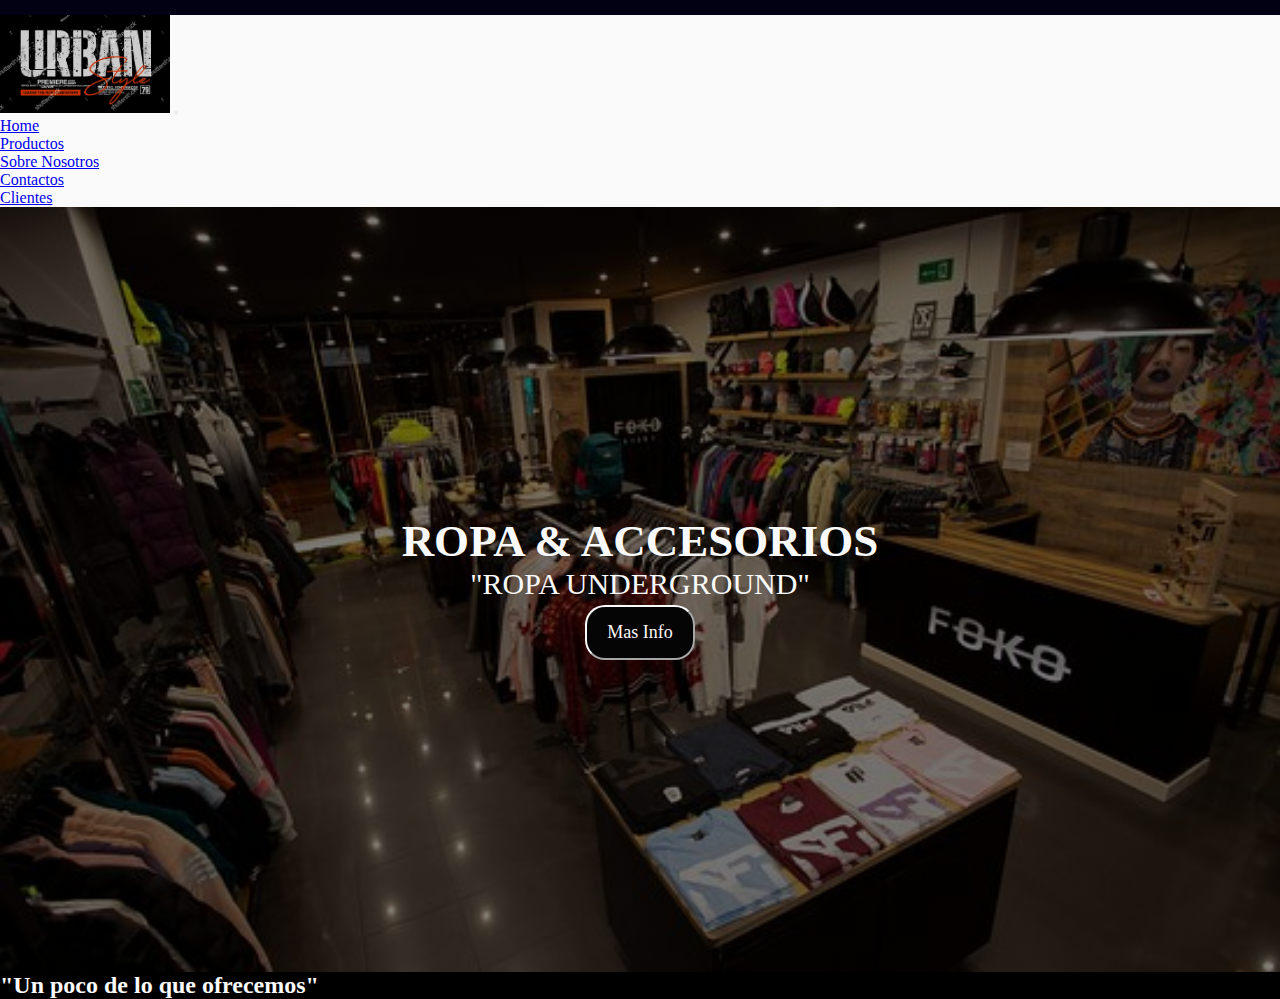
<file: index.html>
<!DOCTYPE html>
<html lang="es">

<head>
    <meta charset="UTF-8">
    <meta name="viewport" content="width=
    , initial-scale=1.0">
    <title>Home</title>
    <!-- BS CSS -->
    <link href="https://cdn.jsdelivr.net/npm/bootstrap@5.3.2/dist/css/bootstrap.min.css" rel="stylesheet"
        integrity="sha384-T3c6CoIi6uLrA9TneNEoa7RxnatzjcDSCmG1MXxSR1GAsXEV/Dwwykc2MPK8M2HN" crossorigin="anonymous">
    <!-- CSSS PROPIO -->
    <link rel="stylesheet" href="CSS/estilo.css">
</head>

<body>
    <!-- NavBar BS -->
    <header>
        <nav class="navbar navbar-expand-lg miNavbar">
            <div class="container-fluid">
                <a> <img class="miLogo" src="img/logourban.jpg" alt=""> </a>
                <button class="navbar-toggler" type="button" data-bs-toggle="collapse" data-bs-target="#navbarText"
                    aria-controls="navbarText" aria-expanded="false" aria-label="Toggle navigation">
                    <span class="navbar-toggler-icon"></span>
                </button>
                <div class="collapse navbar-collapse" id="navbarText">
                    <ul class="navbar-nav mx-auto misUls">
                        <li class="nav-item">
                            <a class="nav-link active" aria-current="page" href="#">Home</a>
                        </li>
                        <li class="nav-item">
                            <a class="nav-link" href="html/productos.html"> Productos </a>
                        </li>
                        <li class="nav-item">
                            <a class="nav-link" href="html/sobrenosotros.html"> Sobre Nosotros </a>
                        </li>
                        <li class="nav-item">
                            <a class="nav-link" href="html/contacto.html"> Contactos </a>
                        </li>
                        <li class="nav-item">
                            <a class="nav-link" href="html/clientes.html"> Clientes </a>
                        </li>
                    </ul>
                </div>
            </div>
        </nav>
    </header>

    <!-- Banner -->

    <section class="banNer">
        <div class="bannerContenido">
            <h2>Ropa & Accesorios </span></h2>
            <p> "Ropa Underground" </p>
            <button class="bTn"> Mas Info </button>
        </div>
    </section>

    <div class="misProductos">
        <h2> "Un poco de lo que ofrecemos" </h2>
    </div>



</body>

<!-- JS BS -->
<script src="https://cdn.jsdelivr.net/npm/bootstrap@5.3.2/dist/js/bootstrap.bundle.min.js"
    integrity="sha384-C6RzsynM9kWDrMNeT87bh95OGNyZPhcTNXj1NW7RuBCsyN/o0jlpcV8Qyq46cDfL"
    crossorigin="anonymous"></script>

</html>
</file>
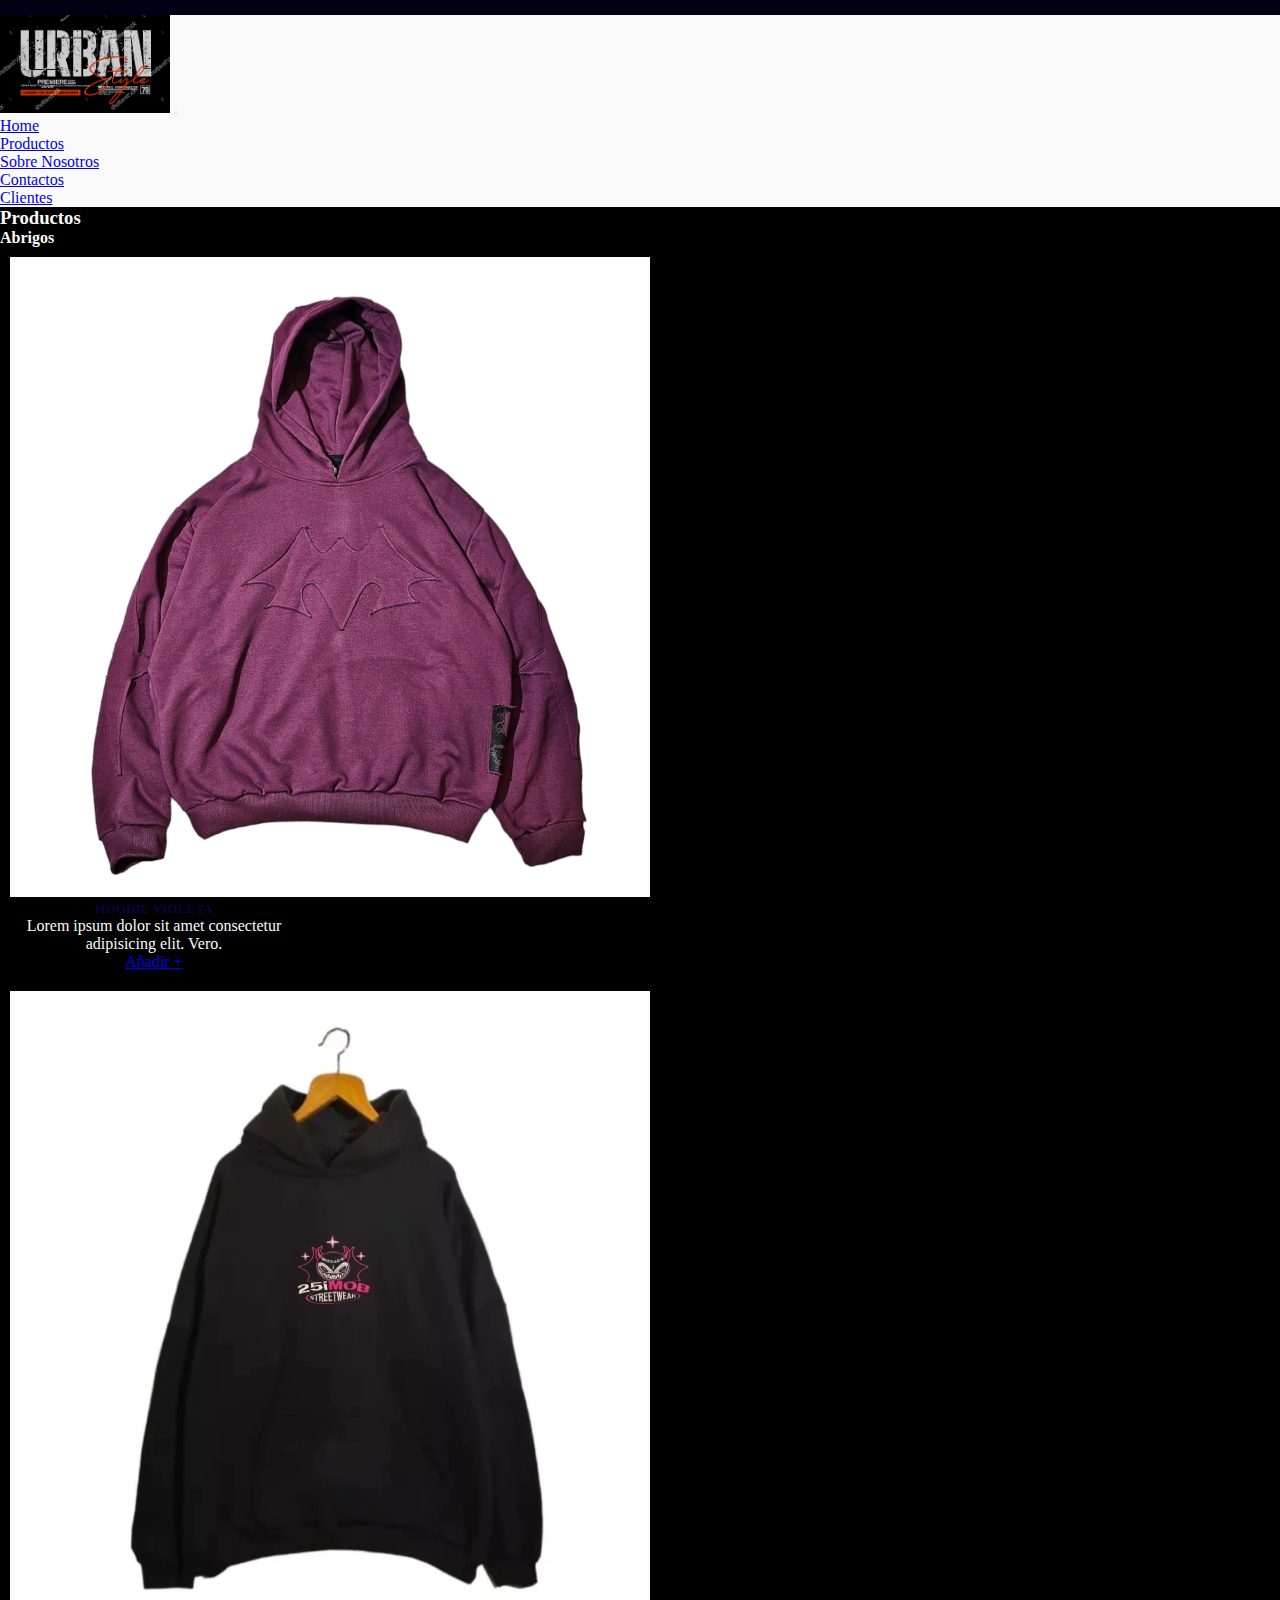
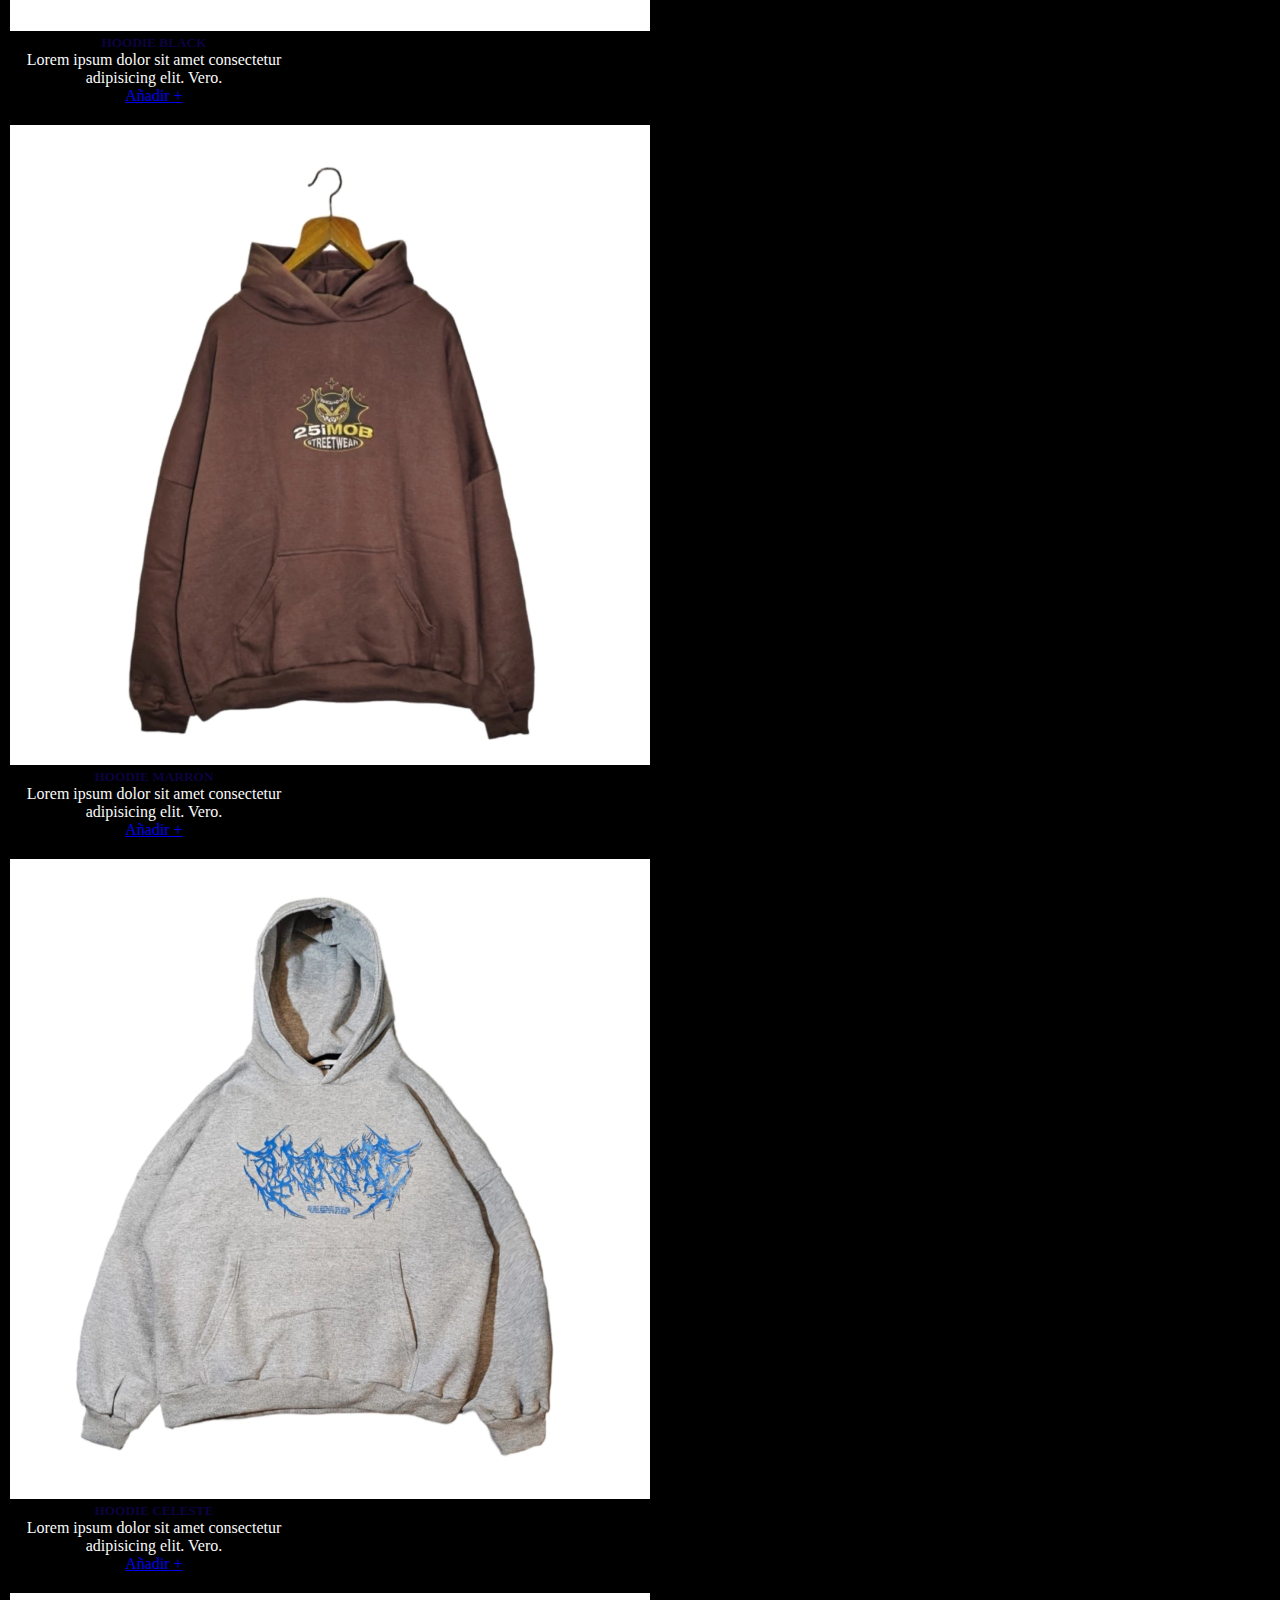
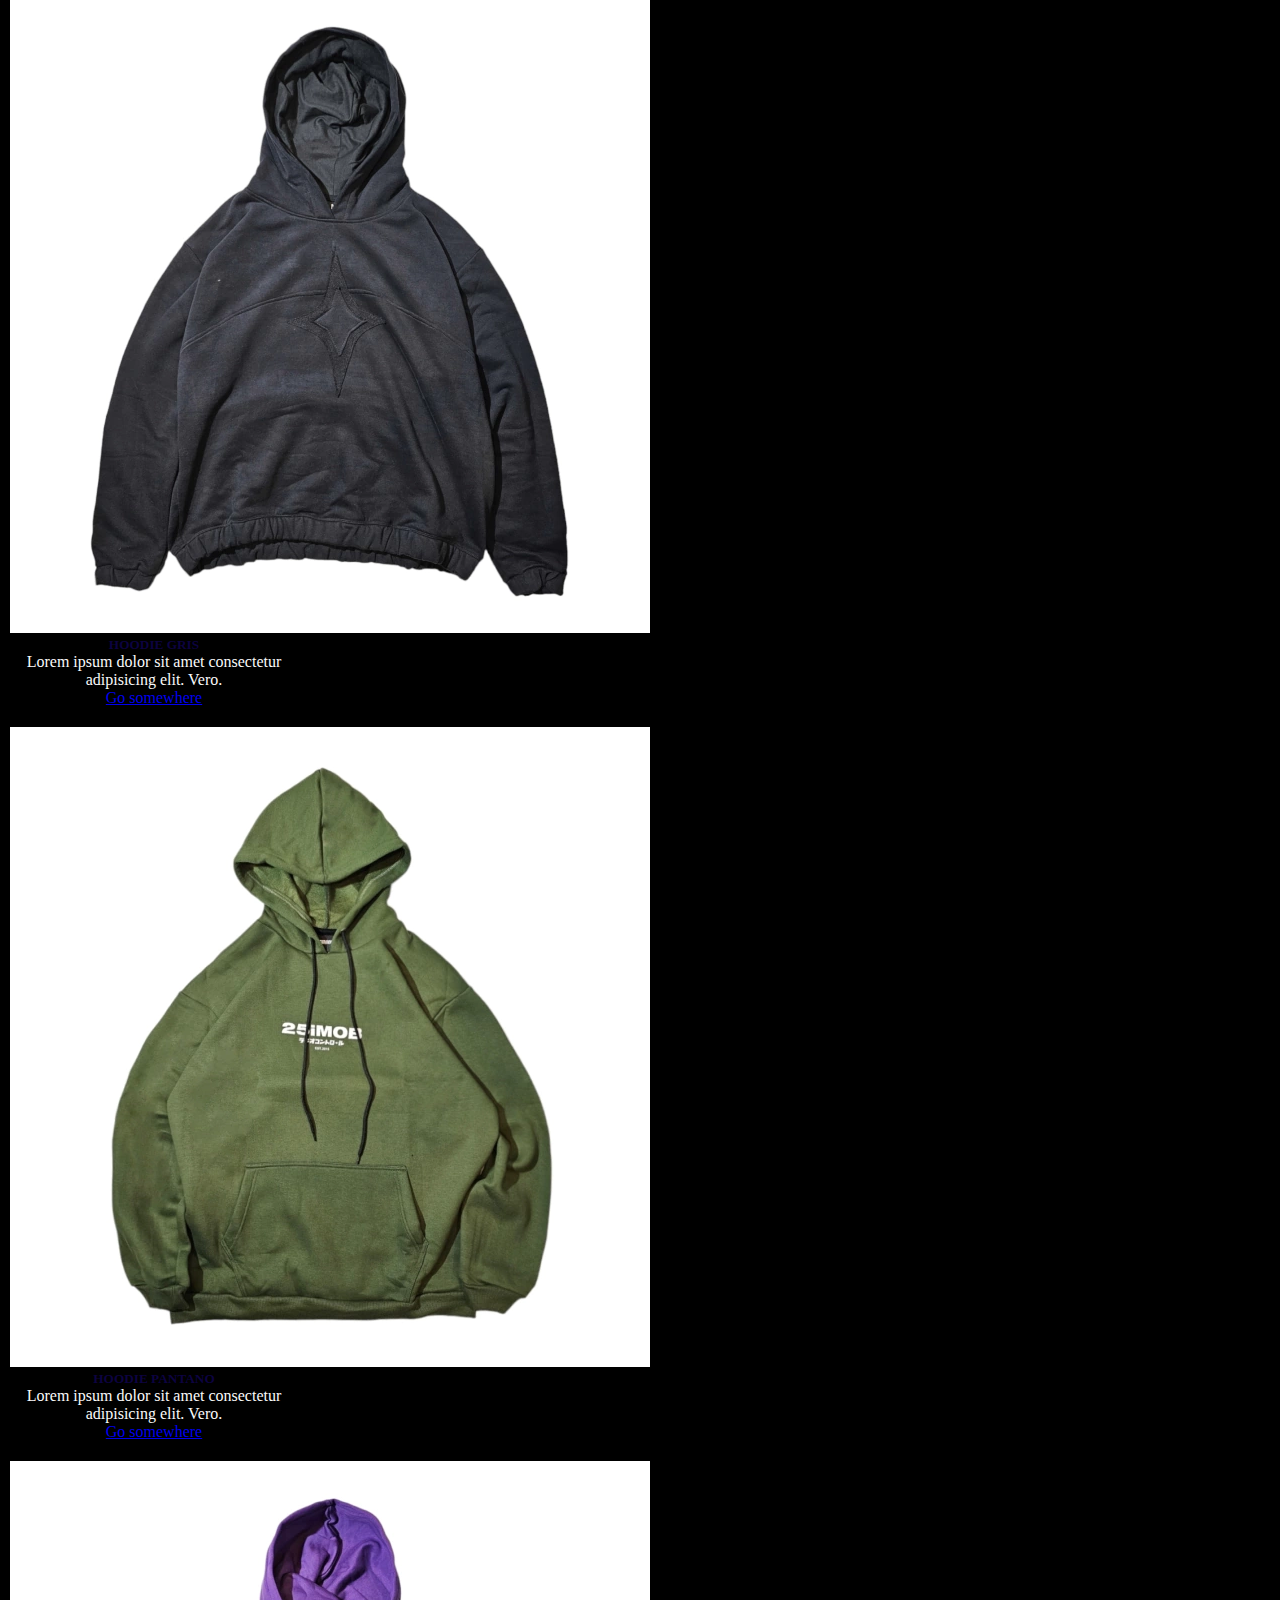
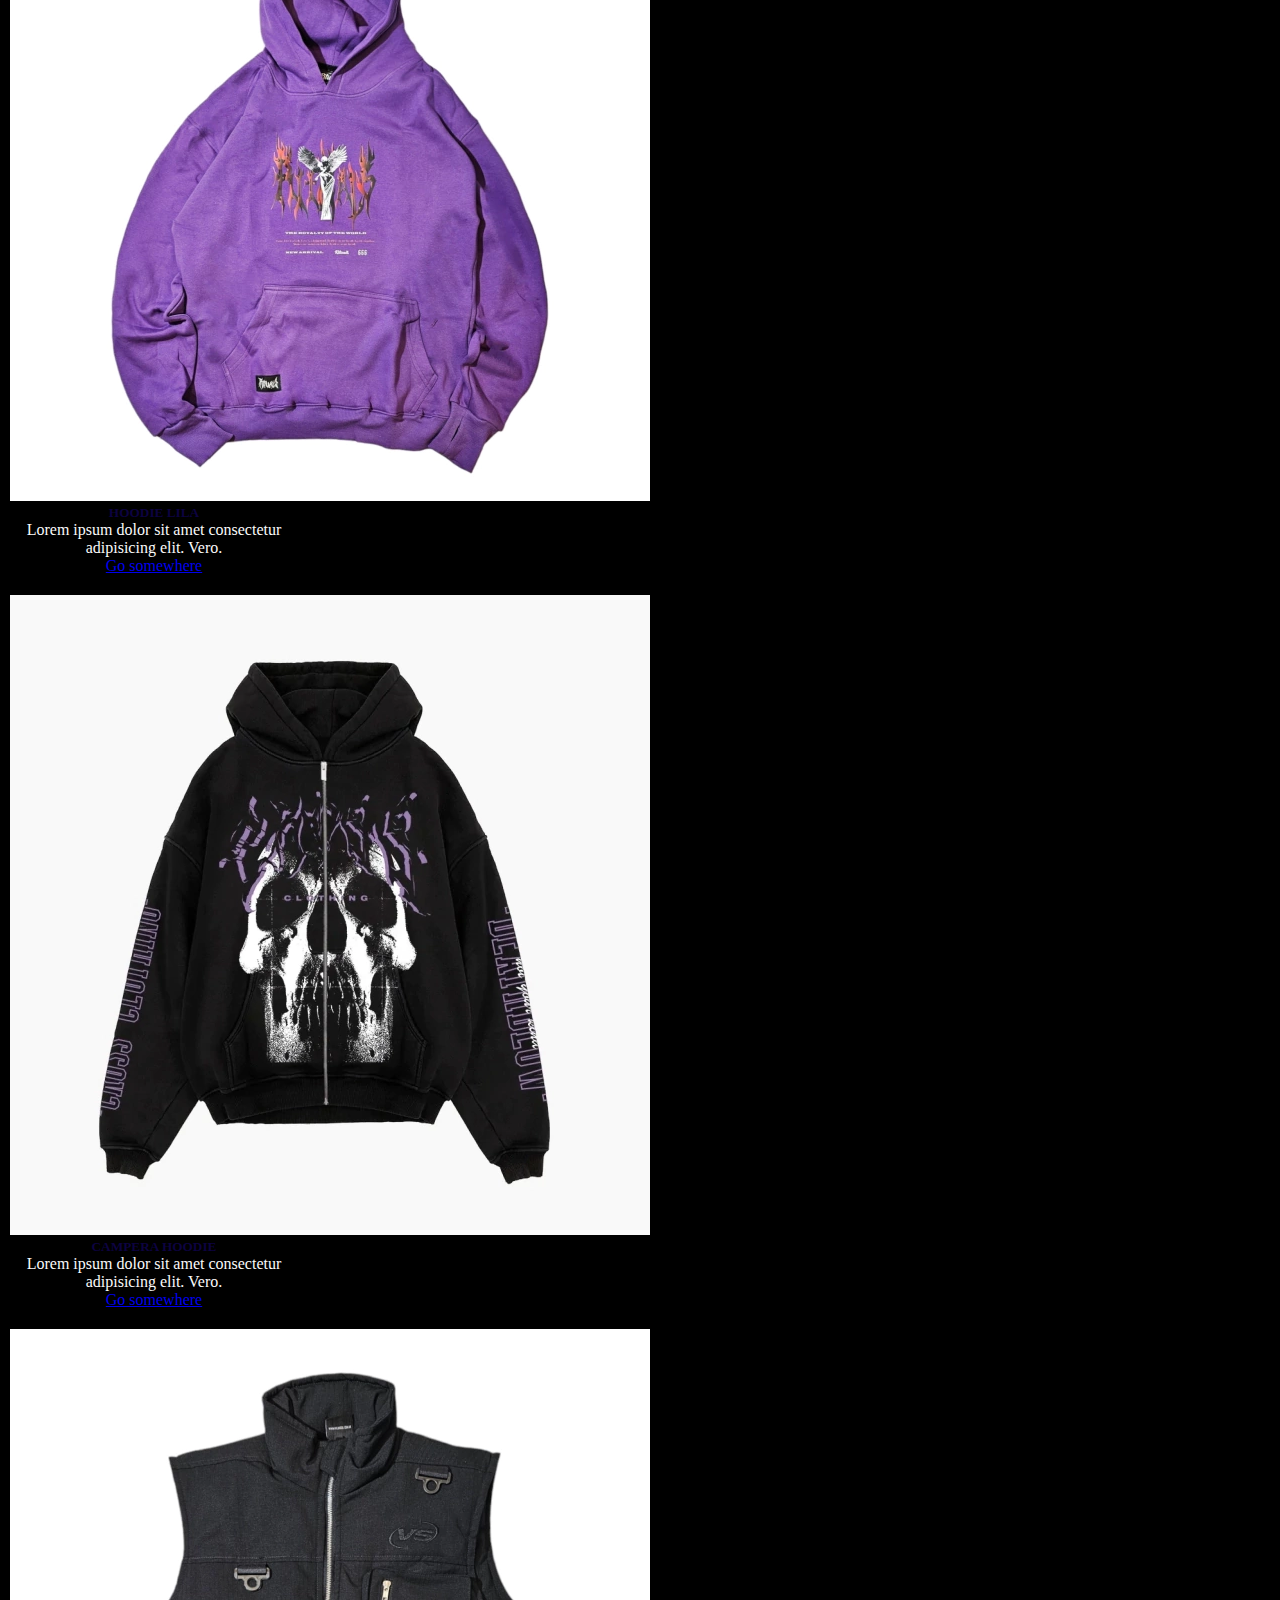
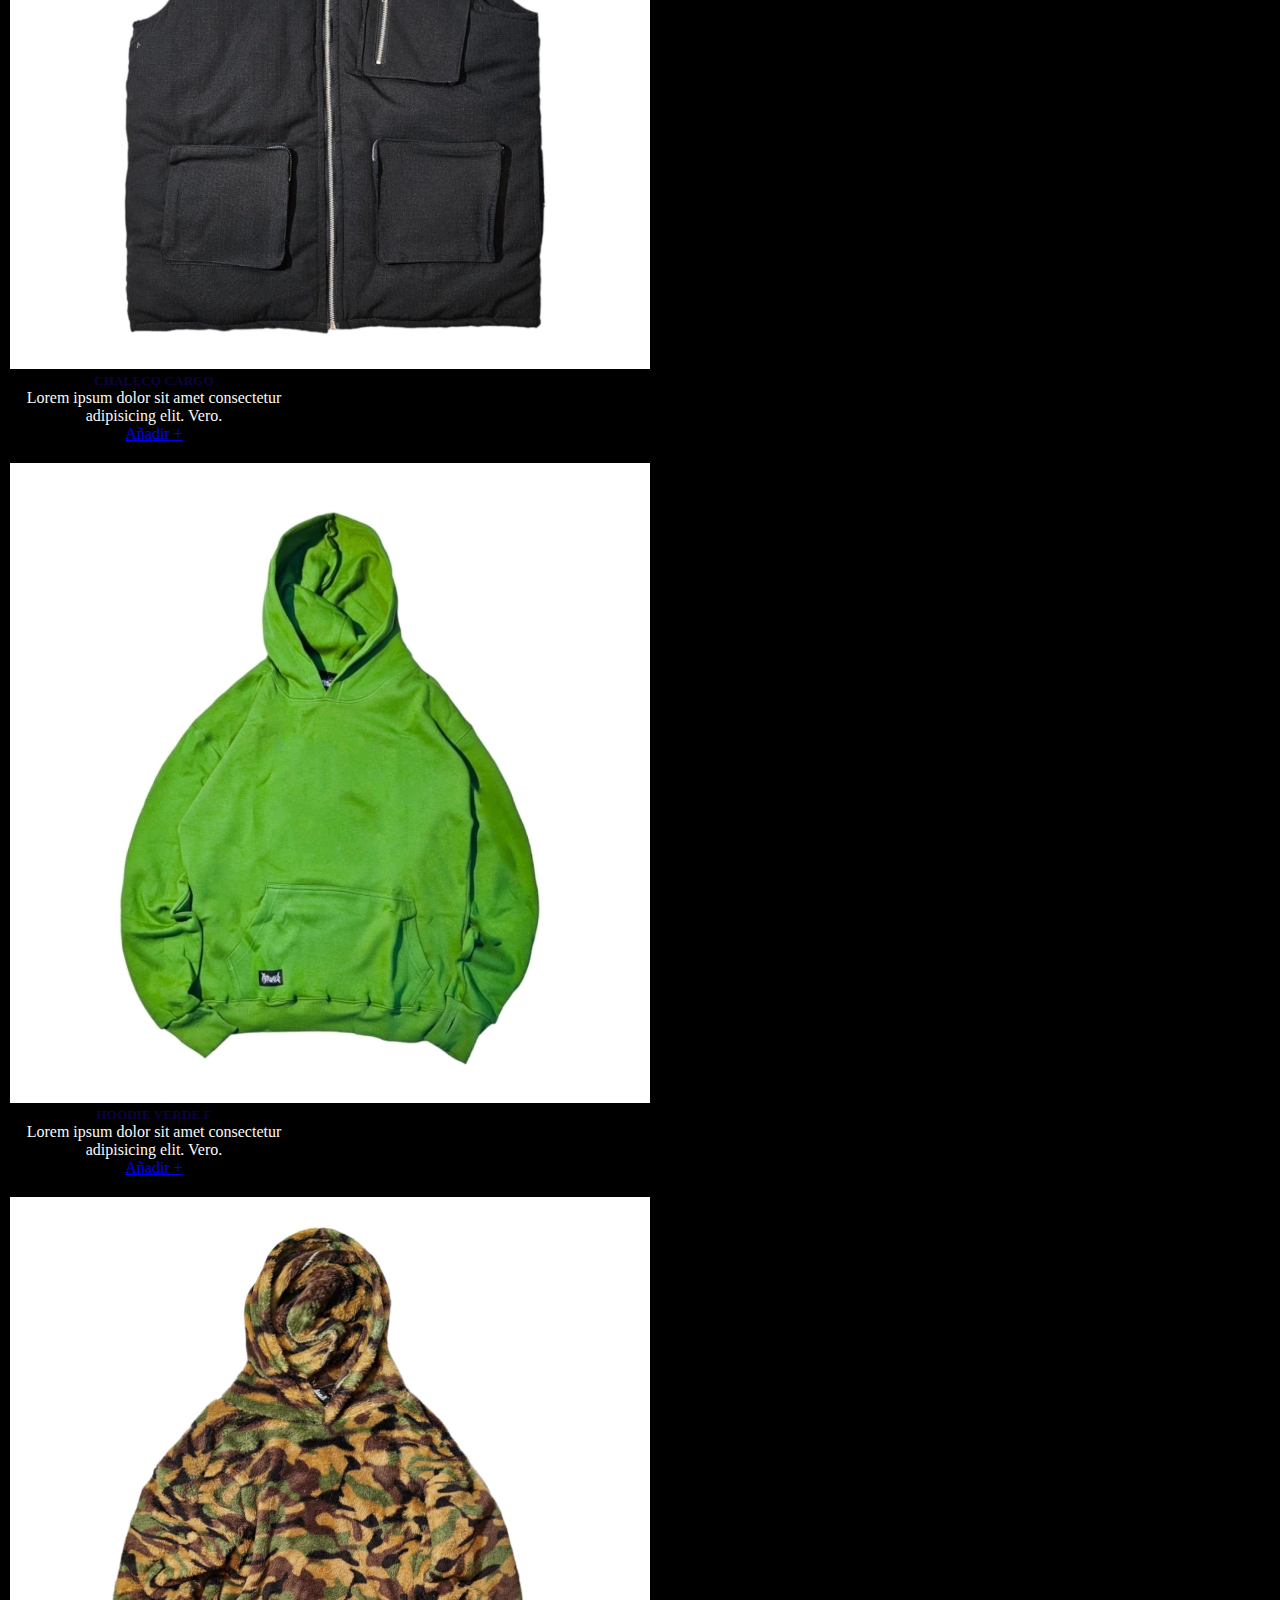
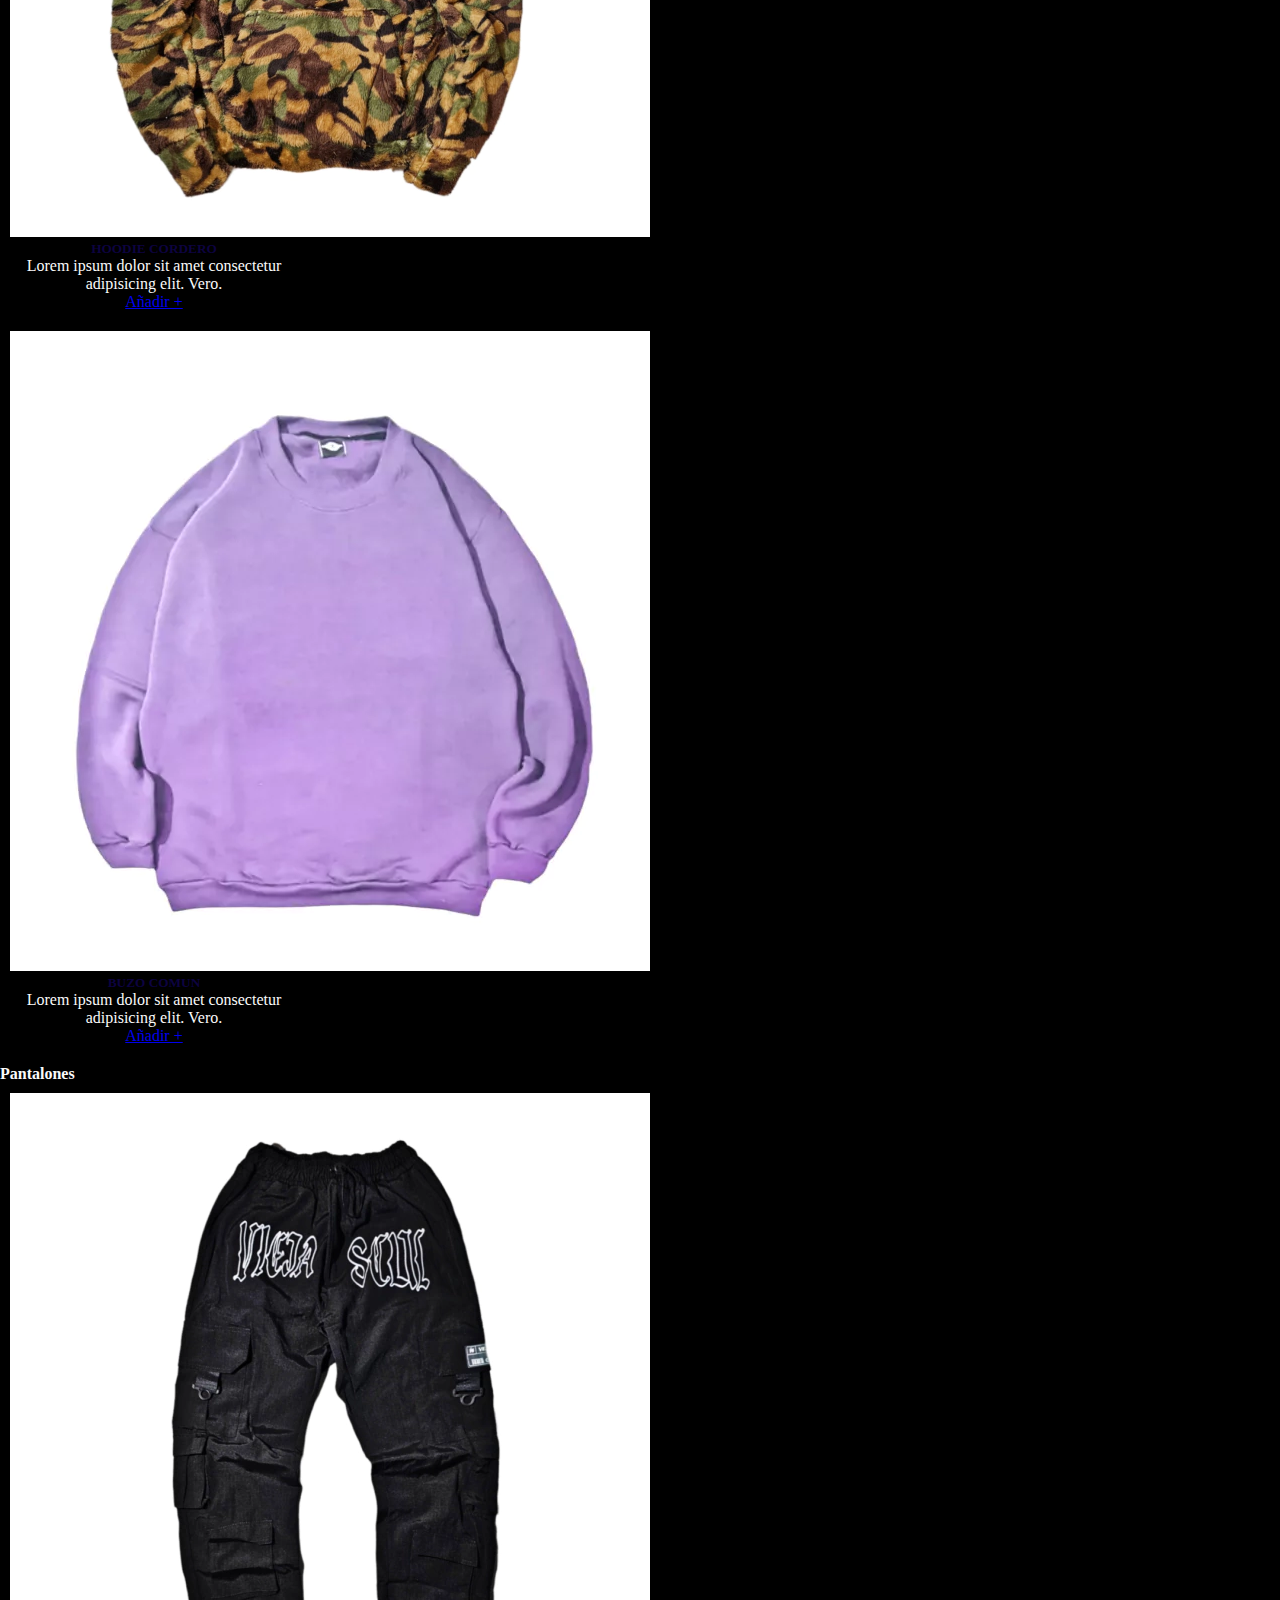
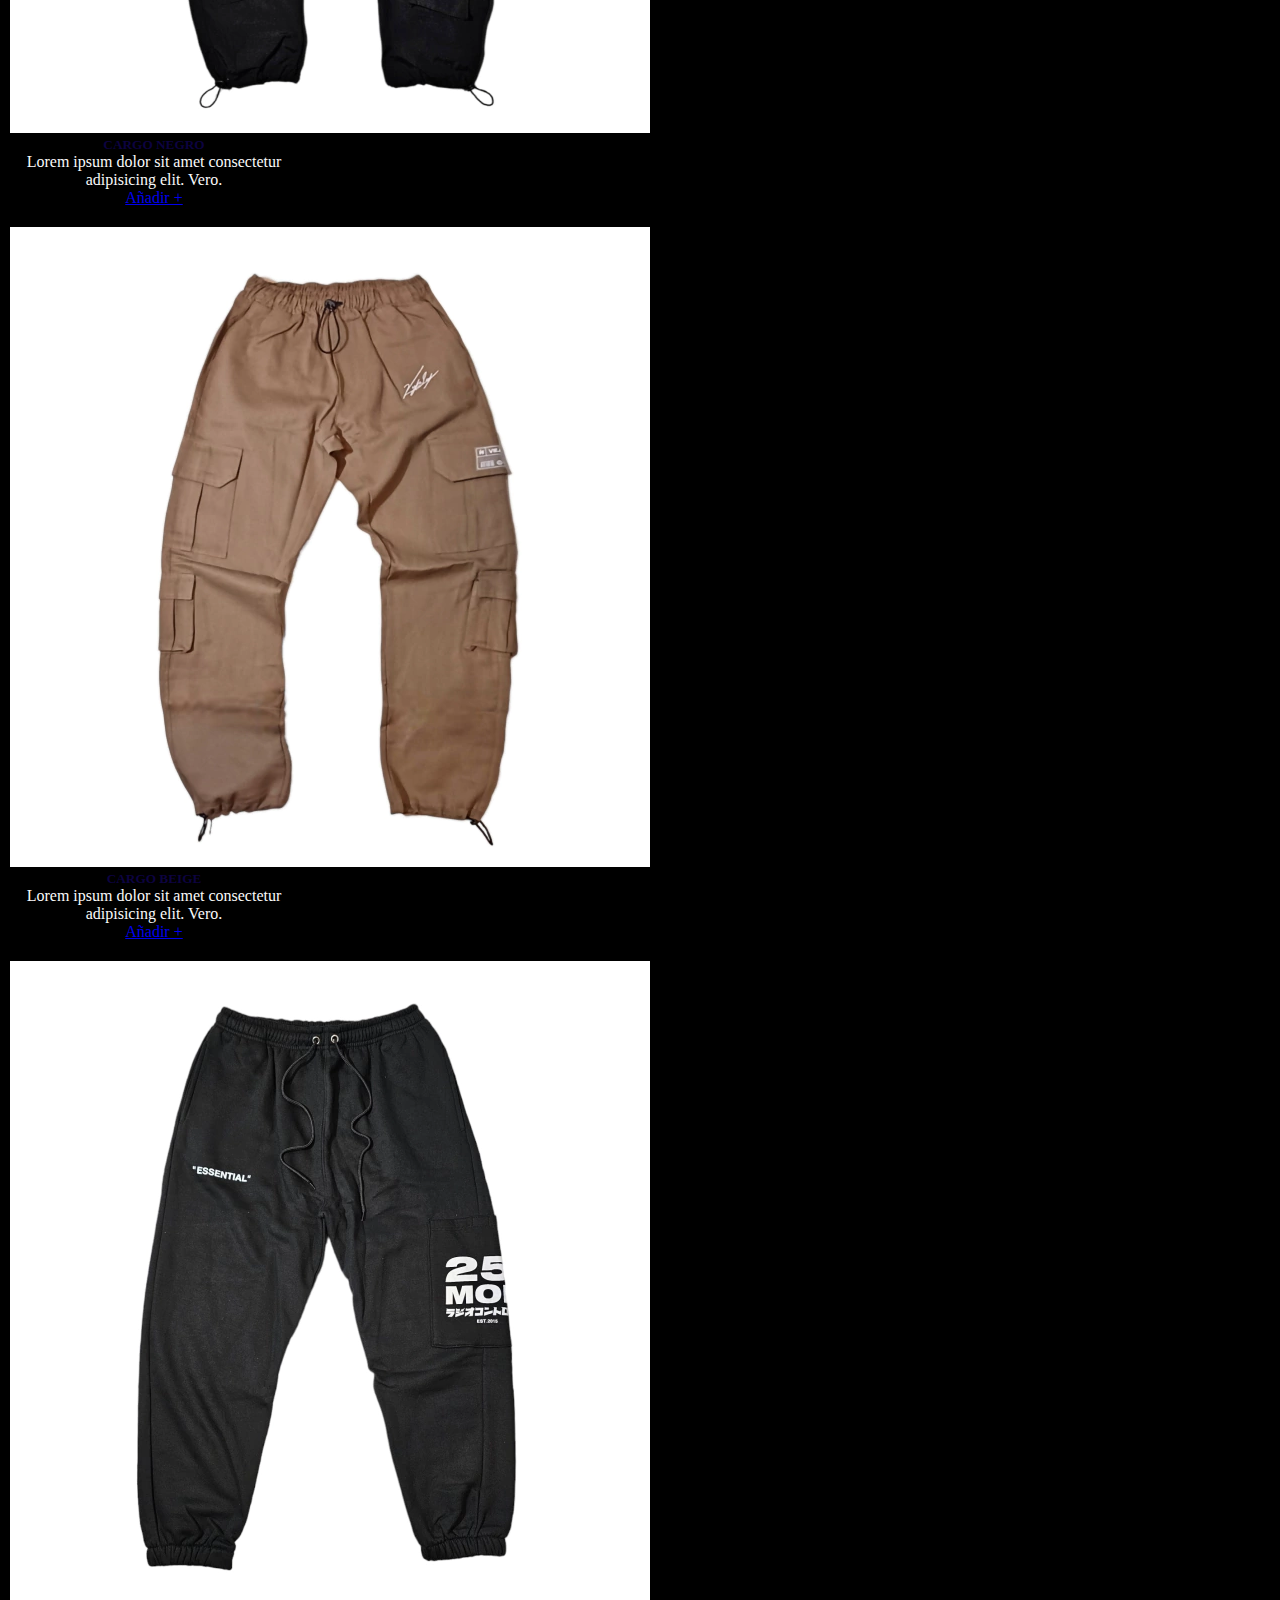
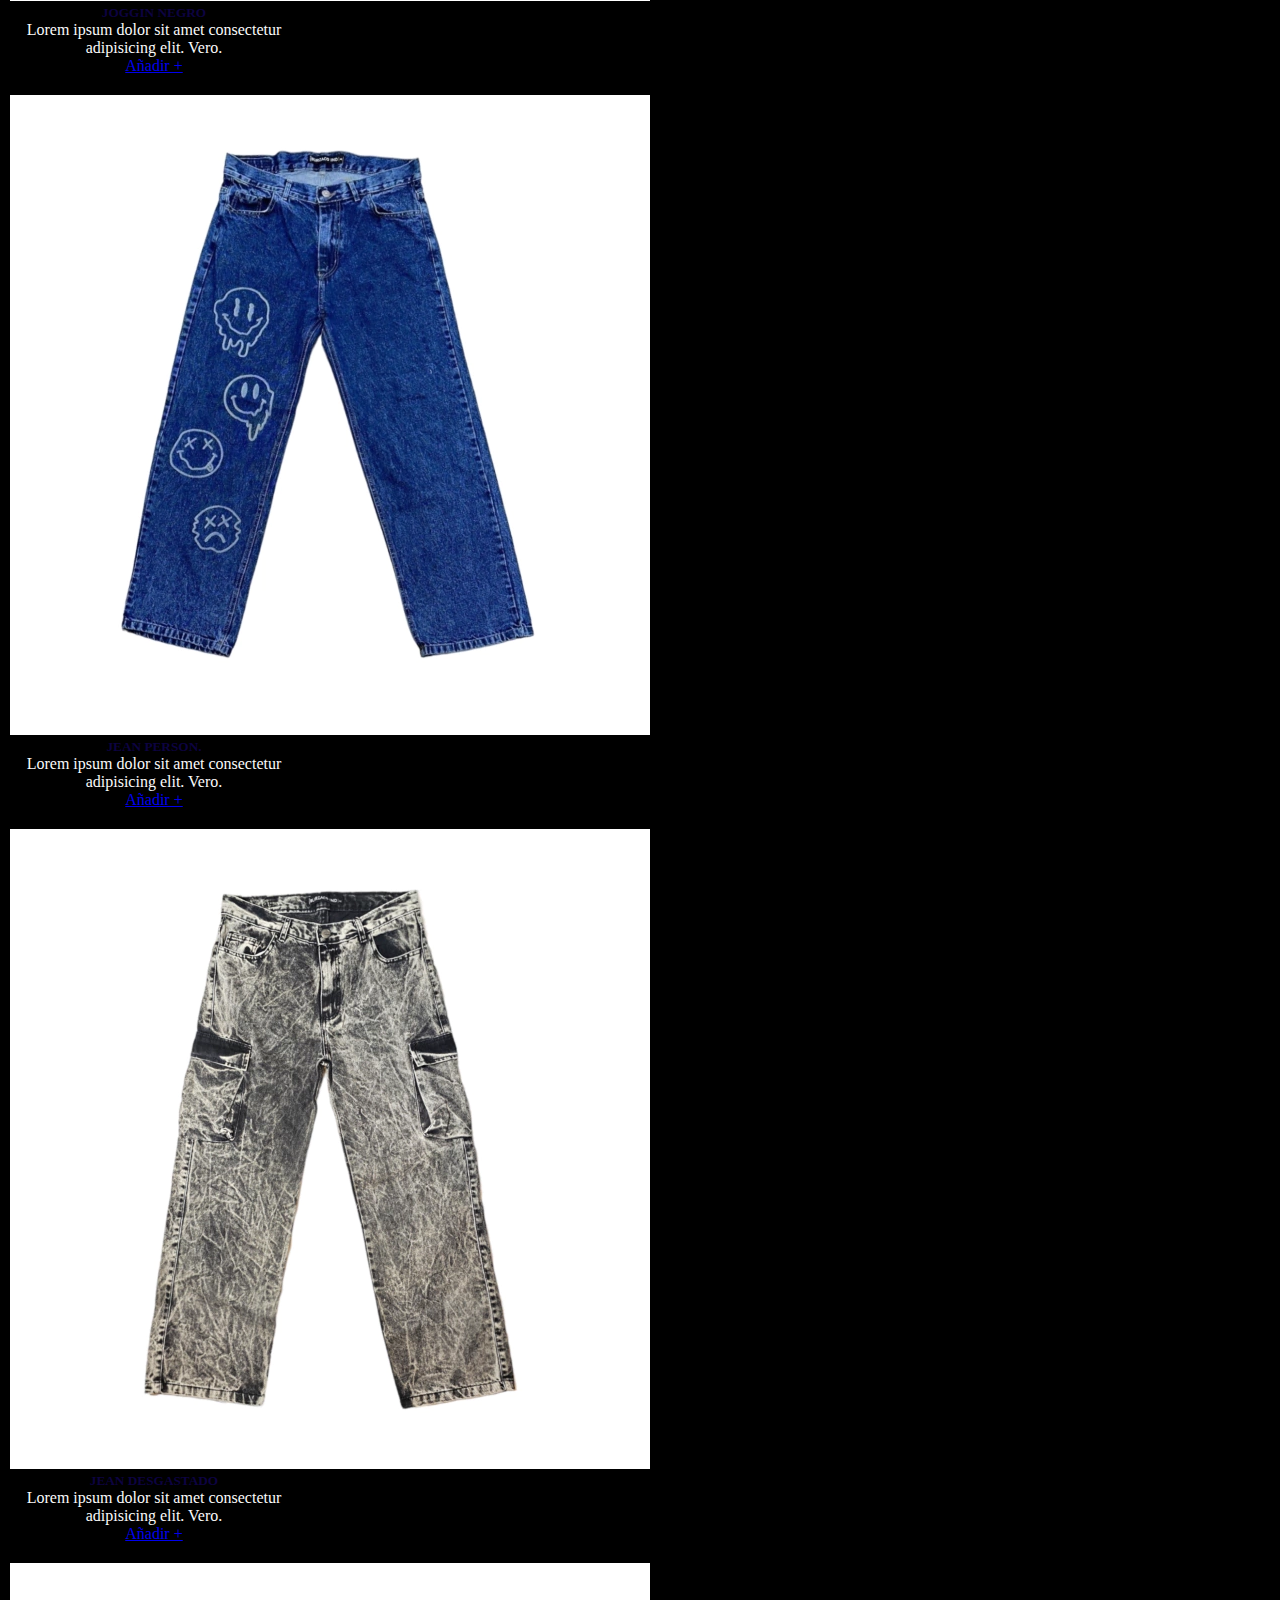
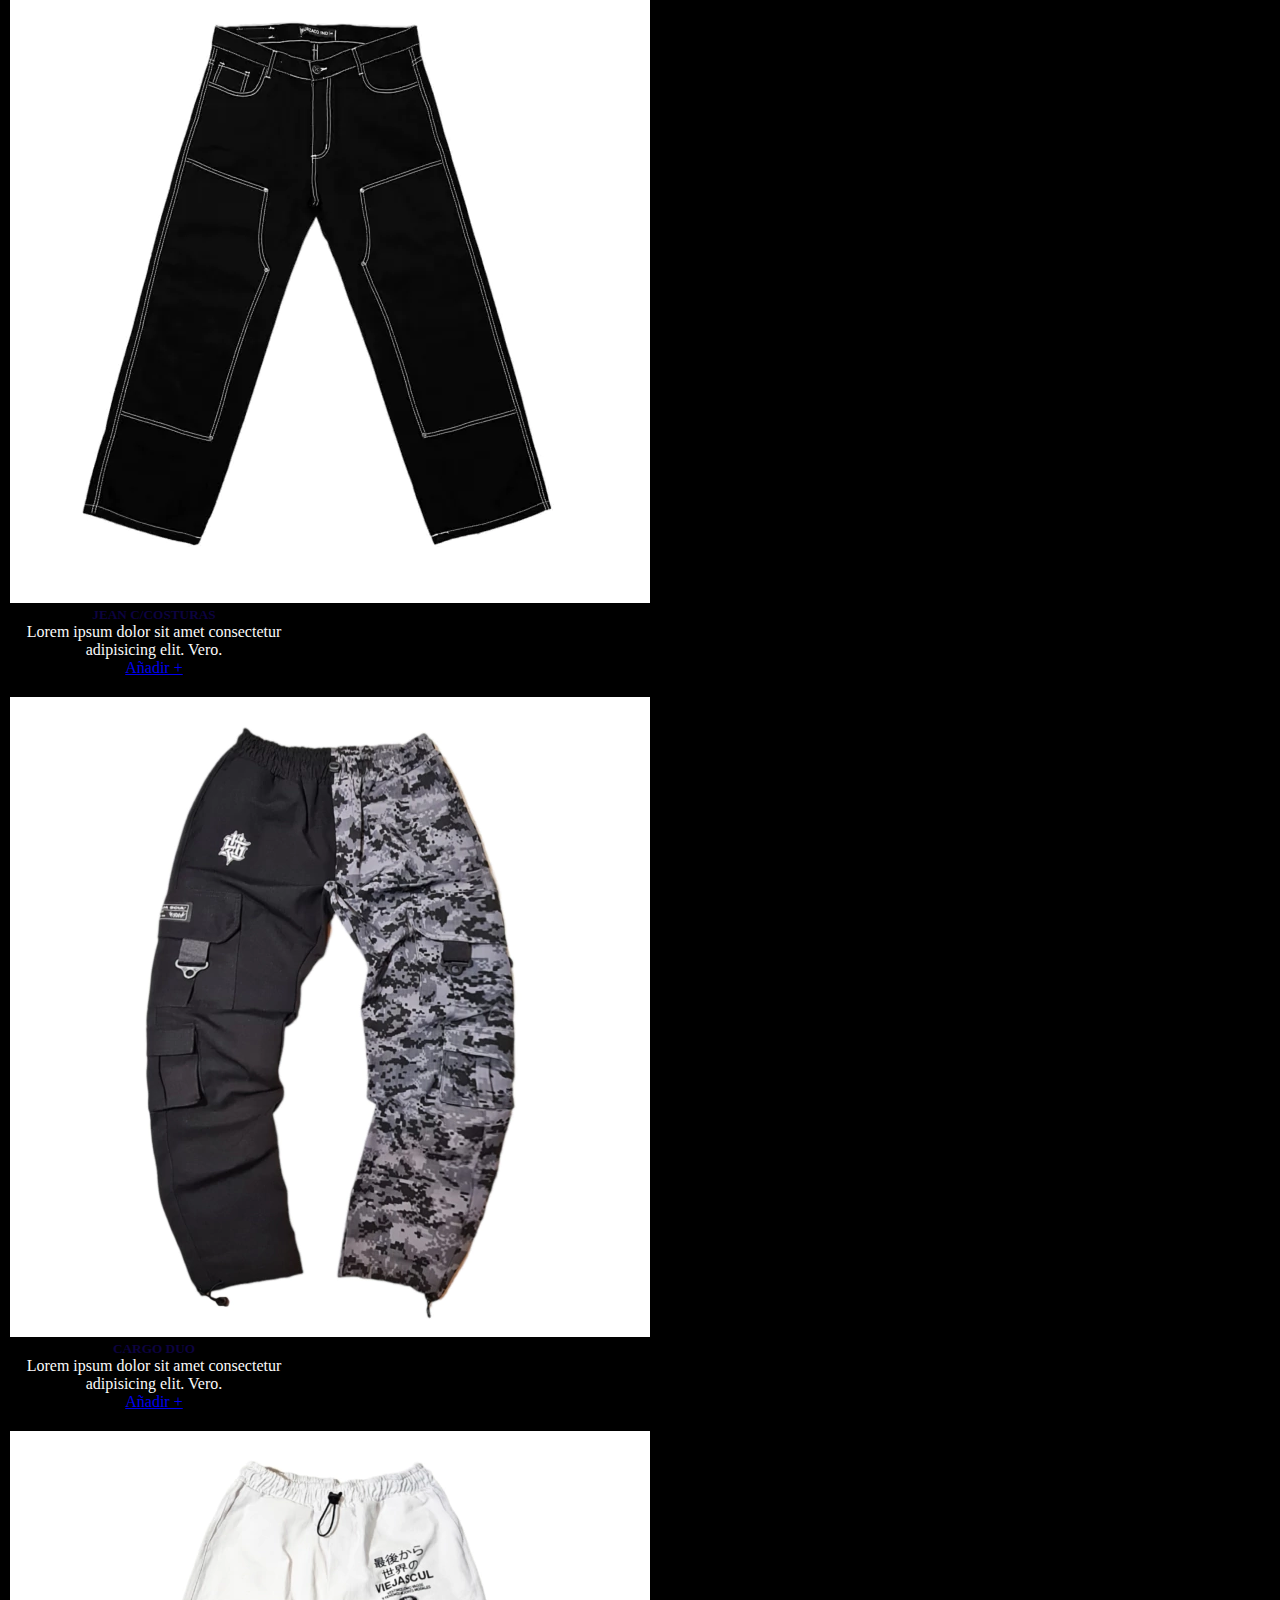
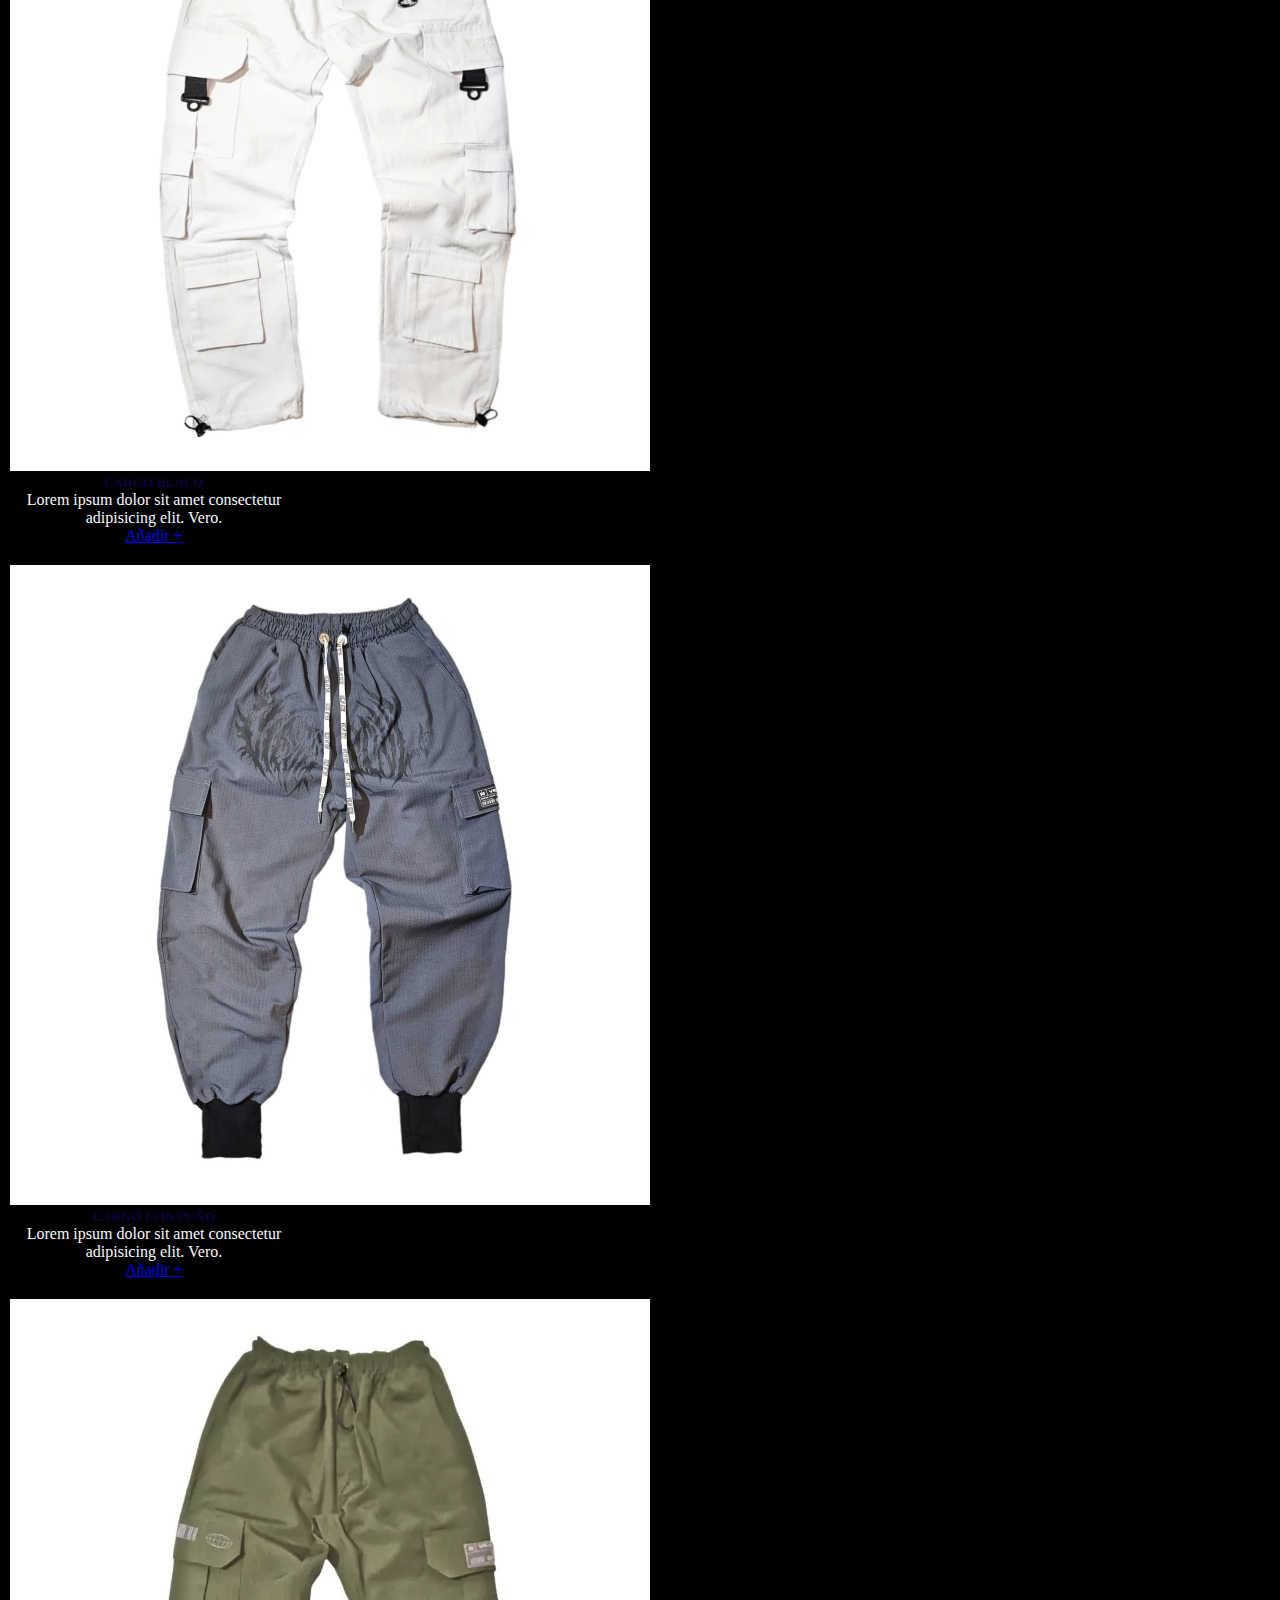
<file: html/productos.html>
<!DOCTYPE html>
<html lang="en">

<head>
  <meta charset="UTF-8">
  <meta name="viewport" content="width=device-width, initial-scale=1.0">
  <title>Productos</title>
  <!-- CSS BS -->
  <link href="https://cdn.jsdelivr.net/npm/bootstrap@5.3.2/dist/css/bootstrap.min.css" rel="stylesheet"
    integrity="sha384-T3c6CoIi6uLrA9TneNEoa7RxnatzjcDSCmG1MXxSR1GAsXEV/Dwwykc2MPK8M2HN" crossorigin="anonymous">
  <!-- CSS PROPIO -->
  <link rel="stylesheet" href="../CSS/estilo.css">
</head>

<body>

  <!-- NavBar BS -->
  <header>
    <nav class="navbar navbar-expand-lg miNavbar">
      <div class="container-fluid">
        <a> <img class="miLogo" src="../img/logourban.jpg" alt=""> </a>
        <button class="navbar-toggler" type="button" data-bs-toggle="collapse" data-bs-target="#navbarText"
          aria-controls="navbarText" aria-expanded="false" aria-label="Toggle navigation">
          <span class="navbar-toggler-icon"></span>
        </button>
        <div class="collapse navbar-collapse" id="navbarText">
          <ul class="navbar-nav mx-auto misUls">
            <li class="nav-item">
              <a class="nav-link active" aria-current="page" href="../index.html">Home</a>
            </li>
            <li class="nav-item">
              <a class="nav-link" href="productos.html"> Productos </a>
            </li>
            <li class="nav-item">
              <a class="nav-link" href="sobrenosotros.html"> Sobre Nosotros </a>
            </li>
            <li class="nav-item">
              <a class="nav-link" href="contacto.html"> Contactos </a>
            </li>
            <li class="nav-item">
              <a class="nav-link" href="clientes.html"> Clientes </a>
            </li>
          </ul>
        </div>
      </div>
    </nav>
  </header>

  <h3>Productos</h3>

  <h4>Abrigos</h4>

  <!-- TARJETAS -->

  <div class="row cardHerramienta">

    <div class="col-xl-3 col-md-6 col-sm-12 cardProducto">
      <div class="card" style="width: 18rem;">
        <img src="../img/buzo_1.webp" class="card-img-top" alt="Hoodie 1">
        <div class="card-body">
          <h5 class="card-title">Hoodie Violeta</h5>
          <p class="card-text">Lorem ipsum dolor sit amet consectetur adipisicing elit. Vero.</p>
          <a href="#" class="btn btn-primary">Añadir +</a>
        </div>
      </div>
    </div>

    <div class="col-xl-3 col-md-6 col-sm-12 cardProducto">
      <div class="card" style="width: 18rem;">
        <img src="../img/buzo_2.webp" class="card-img-top" alt="...">
        <div class="card-body">
          <h5 class="card-title">Hoodie Black</h5>
          <p class="card-text">Lorem ipsum dolor sit amet consectetur adipisicing elit. Vero.</p>
          <a href="#" class="btn btn-primary">Añadir +</a>
        </div>
      </div>
    </div>

    <div class="col-xl-3 col-md-6 col-sm-12 cardProducto">
      <div class="card" style="width: 18rem;">
        <img src="../img/buzo_3.webp" class="card-img-top" alt="...">
        <div class="card-body">
          <h5 class="card-title">Hoodie Marron</h5>
          <p class="card-text">Lorem ipsum dolor sit amet consectetur adipisicing elit. Vero.</p>
          <a href="#" class="btn btn-primary">Añadir +</a>
        </div>
      </div>
    </div>

    <div class="col-xl-3 col-md-6 col-sm-12 cardProducto">
      <div class="card" style="width: 18rem;">
        <img src="../img/buzo_4.webp" class="card-img-top" alt="...">
        <div class="card-body">
          <h5 class="card-title">Hoodie Celeste</h5>
          <p class="card-text">Lorem ipsum dolor sit amet consectetur adipisicing elit. Vero.</p>
          <a href="#" class="btn btn-primary">Añadir +</a>
        </div>
      </div>
    </div>

  </div>

  <div class="row cardHerramienta">

    <div class="col-xl-3 col-md-6 col-sm-12 cardProducto">
      <div class="card" style="width: 18rem;">
        <img src="../img/buzo_5.webp" class="card-img-top" alt="...">
        <div class="card-body">
          <h5 class="card-title">Hoodie Gris</h5>
          <p class="card-text">Lorem ipsum dolor sit amet consectetur adipisicing elit. Vero.</p>
          <a href="#" class="btn btn-primary">Go somewhere</a>
        </div>
      </div>
    </div>

    <div class="col-xl-3 col-md-6 col-sm-12 cardProducto">
      <div class="card" style="width: 18rem;">
        <img src="../img/buzo_6.webp" class="card-img-top" alt="...">
        <div class="card-body">
          <h5 class="card-title">Hoodie Pantano</h5>
          <p class="card-text">Lorem ipsum dolor sit amet consectetur adipisicing elit. Vero.</p>
          <a href="#" class="btn btn-primary">Go somewhere</a>
        </div>
      </div>
    </div>

    <div class="col-xl-3 col-md-6 col-sm-12 cardProducto">
      <div class="card" style="width: 18rem;">
        <img src="../img/buzo_7.webp" class="card-img-top" alt="...">
        <div class="card-body">
          <h5 class="card-title">Hoodie Lila</h5>
          <p class="card-text">Lorem ipsum dolor sit amet consectetur adipisicing elit. Vero.</p>
          <a href="#" class="btn btn-primary">Go somewhere</a>
        </div>
      </div>
    </div>

    <div class="col-xl-3 col-md-6 col-sm-12 cardProducto">
      <div class="card" style="width: 18rem;">
        <img src="../img/campehoodie.webp" class="card-img-top" alt="...">
        <div class="card-body">
          <h5 class="card-title">Campera Hoodie</h5>
          <p class="card-text">Lorem ipsum dolor sit amet consectetur adipisicing elit. Vero.</p>
          <a href="#" class="btn btn-primary">Go somewhere</a>
        </div>
      </div>
    </div>

  </div>

  <div class="row cardHerramienta">

    <div class="col-xl-3 col-md-6 col-sm-12 cardProducto">
      <div class="card" style="width: 18rem;">
        <img src="../img/chaleco.webp" class="card-img-top" alt="...">
        <div class="card-body">
          <h5 class="card-title">Chaleco Cargo</h5>
          <p class="card-text">Lorem ipsum dolor sit amet consectetur adipisicing elit. Vero.</p>
          <a href="#" class="btn btn-primary">Añadir +</a>
        </div>
      </div>
    </div>

    <div class="col-xl-3 col-md-6 col-sm-12 cardProducto">
      <div class="card" style="width: 18rem;">
        <img src="../img/buzo_8.webp" class="card-img-top" alt="...">
        <div class="card-body">
          <h5 class="card-title">Hoodie Verde f</h5>
          <p class="card-text">Lorem ipsum dolor sit amet consectetur adipisicing elit. Vero.</p>
          <a href="#" class="btn btn-primary">Añadir +</a>
        </div>
      </div>
    </div>

    <div class="col-xl-3 col-md-6 col-sm-12 cardProducto">
      <div class="card" style="width: 18rem;">
        <img src="../img/hoodie_cordero.webp" class="card-img-top" alt="...">
        <div class="card-body">
          <h5 class="card-title">Hoodie Cordero</h5>
          <p class="card-text">Lorem ipsum dolor sit amet consectetur adipisicing elit. Vero.</p>
          <a href="#" class="btn btn-primary">Añadir +</a>
        </div>
      </div>
    </div>

    <div class="col-xl-3 col-md-6 col-sm-12 cardProducto">
      <div class="card" style="width: 18rem;">
        <img src="../img/buzocomun.webp" class="card-img-top" alt="...">
        <div class="card-body">
          <h5 class="card-title">Buzo Comun</h5>
          <p class="card-text">Lorem ipsum dolor sit amet consectetur adipisicing elit. Vero.</p>
          <a href="#" class="btn btn-primary">Añadir +</a>
        </div>
      </div>
    </div>

  </div>

  <h4>Pantalones</h4>

  <div class="row cardHerramienta">

    <div class="col-xl-3 col-md-6 col-sm-12 cardProducto">
      <div class="card" style="width: 18rem;">
        <img src="../img/pantalon-1.webp" class="card-img-top" alt="...">
        <div class="card-body">
          <h5 class="card-title">Cargo Negro</h5>
          <p class="card-text">Lorem ipsum dolor sit amet consectetur adipisicing elit. Vero.</p>
          <a href="#" class="btn btn-primary">Añadir +</a>
        </div>
      </div>
    </div>

    <div class="col-xl-3 col-md-6 col-sm-12 cardProducto">
      <div class="card" style="width: 18rem;">
        <img src="../img/pantalon-2.webp" class="card-img-top" alt="...">
        <div class="card-body">
          <h5 class="card-title">Cargo Beige</h5>
          <p class="card-text">Lorem ipsum dolor sit amet consectetur adipisicing elit. Vero.</p>
          <a href="#" class="btn btn-primary">Añadir +</a>
        </div>
      </div>
    </div>

    <div class="col-xl-3 col-md-6 col-sm-12 cardProducto">
      <div class="card" style="width: 18rem;">
        <img src="../img/pantalon-3.webp" class="card-img-top" alt="...">
        <div class="card-body">
          <h5 class="card-title">Joggin Negro</h5>
          <p class="card-text">Lorem ipsum dolor sit amet consectetur adipisicing elit. Vero.</p>
          <a href="#" class="btn btn-primary">Añadir +</a>
        </div>
      </div>
    </div>

    <div class="col-xl-3 col-md-6 col-sm-12 cardProducto">
      <div class="card" style="width: 18rem;">
        <img src="../img/pantalon-4.webp" class="card-img-top" alt="...">
        <div class="card-body">
          <h5 class="card-title">Jean Person.</h5>
          <p class="card-text">Lorem ipsum dolor sit amet consectetur adipisicing elit. Vero.</p>
          <a href="#" class="btn btn-primary">Añadir +</a>
        </div>
      </div>
    </div>

  </div>

  <div class="row cardHerramienta">

    <div class="col-xl-3 col-md-6 col-sm-12 cardProducto">
      <div class="card" style="width: 18rem;">
        <img src="../img/pantalon-5.webp" class="card-img-top" alt="...">
        <div class="card-body">
          <h5 class="card-title">Jean Desgastado</h5>
          <p class="card-text">Lorem ipsum dolor sit amet consectetur adipisicing elit. Vero.</p>
          <a href="#" class="btn btn-primary">Añadir +</a>
        </div>
      </div>
    </div>

    <div class="col-xl-3 col-md-6 col-sm-12 cardProducto">
      <div class="card" style="width: 18rem;">
        <img src="../img/pantalon-6.webp" class="card-img-top" alt="...">
        <div class="card-body">
          <h5 class="card-title">Jean c/Costuras</h5>
          <p class="card-text">Lorem ipsum dolor sit amet consectetur adipisicing elit. Vero.</p>
          <a href="#" class="btn btn-primary">Añadir +</a>
        </div>
      </div>
    </div>

    <div class="col-xl-3 col-md-6 col-sm-12 cardProducto">
      <div class="card" style="width: 18rem;">
        <img src="../img/pantalon-7.webp" class="card-img-top" alt="...">
        <div class="card-body">
          <h5 class="card-title">Cargo Duo</h5>
          <p class="card-text">Lorem ipsum dolor sit amet consectetur adipisicing elit. Vero.</p>
          <a href="#" class="btn btn-primary">Añadir +</a>
        </div>
      </div>
    </div>

    <div class="col-xl-3 col-md-6 col-sm-12 cardProducto">
      <div class="card" style="width: 18rem;">
        <img src="../img/pantalon-8.webp" class="card-img-top" alt="...">
        <div class="card-body">
          <h5 class="card-title">Cargo Blaco</h5>
          <p class="card-text">Lorem ipsum dolor sit amet consectetur adipisicing elit. Vero.</p>
          <a href="#" class="btn btn-primary">Añadir +</a>
        </div>
      </div>
    </div>

  </div>

  <div class="row cardHerramienta">

    <div class="col-xl-3 col-md-6 col-sm-12 cardProducto">
      <div class="card" style="width: 18rem;">
        <img src="../img/pantalon-9.webp" class="card-img-top" alt="...">
        <div class="card-body">
          <h5 class="card-title">Cargo Con Puño</h5>
          <p class="card-text">Lorem ipsum dolor sit amet consectetur adipisicing elit. Vero.</p>
          <a href="#" class="btn btn-primary">Añadir +</a>
        </div>
      </div>
    </div>

    <div class="col-xl-3 col-md-6 col-sm-12 cardProducto">
      <div class="card" style="width: 18rem;">
        <img src="../img/pantalon-10.webp" class="card-img-top" alt="...">
        <div class="card-body">
          <h5 class="card-title">Cargo Beige</h5>
          <p class="card-text">Lorem ipsum dolor sit amet consectetur adipisicing elit. Vero.</p>
          <a href="#" class="btn btn-primary">Añadir +</a>
        </div>
      </div>
    </div>

    <div class="col-xl-3 col-md-6 col-sm-12 cardProducto">
      <div class="card" style="width: 18rem;">
        <img src="../img/pantalon-11.webp" class="card-img-top" alt="...">
        <div class="card-body">
          <h5 class="card-title">joggin Pantano</h5>
          <p class="card-text">Lorem ipsum dolor sit amet consectetur adipisicing elit. Vero.</p>
          <a href="#" class="btn btn-primary">Añadir +</a>
        </div>
      </div>
    </div>

    <div class="col-xl-3 col-md-6 col-sm-12 cardProducto">
      <div class="card" style="width: 18rem;">
        <img src="../img/pantalon-12.webp" class="card-img-top" alt="...">
        <div class="card-body">
          <h5 class="card-title">Cargo Mostaza</h5>
          <p class="card-text">Lorem ipsum dolor sit amet consectetur adipisicing elit. Vero.</p>
          <a href="#" class="btn btn-primary">Añadir +</a>
        </div>
      </div>
    </div>

  </div>

  <h4>Remeras</h4>

  <div class="row cardHerramienta">

    <div class="col-xl-3 col-md-6 col-sm-12 cardProducto">
      <div class="card" style="width: 18rem;">
        <img src="../img/reme_1.webp" class="card-img-top" alt="...">
        <div class="card-body">
          <h5 class="card-title">Remera Negra</h5>
          <p class="card-text">Lorem ipsum dolor sit amet consectetur adipisicing elit. Vero.</p>
          <a href="#" class="btn btn-primary">Añadir +</a>
        </div>
      </div>
    </div>

    <div class="col-xl-3 col-md-6 col-sm-12 cardProducto">
      <div class="card" style="width: 18rem;">
        <img src="../img/reme_2.webp" class="card-img-top" alt="...">
        <div class="card-body">
          <h5 class="card-title">Remera Blanca</h5>
          <p class="card-text">Lorem ipsum dolor sit amet consectetur adipisicing elit. Vero.</p>
          <a href="#" class="btn btn-primary">Añadir +</a>
        </div>
      </div>
    </div>

    <div class="col-xl-3 col-md-6 col-sm-12 cardProducto">
      <div class="card" style="width: 18rem;">
        <img src="../img/reme_3.webp" class="card-img-top" alt="...">
        <div class="card-body">
          <h5 class="card-title">Remara Celeste</h5>
          <p class="card-text">Lorem ipsum dolor sit amet consectetur adipisicing elit. Vero.</p>
          <a href="#" class="btn btn-primary">Añadir +</a>
        </div>
      </div>
    </div>

    <div class="col-xl-3 col-md-6 col-sm-12 cardProducto">
      <div class="card" style="width: 18rem;">
        <img src="../img/reme_4.webp" class="card-img-top" alt="...">
        <div class="card-body">
          <h5 class="card-title">Remera Hippie</h5>
          <p class="card-text">Lorem ipsum dolor sit amet consectetur adipisicing elit. Vero.</p>
          <a href="#" class="btn btn-primary">Añadir +</a>
        </div>
      </div>
    </div>

  </div>

  <div class="row cardHerramienta">

    <div class="col-xl-3 col-md-6 col-sm-12 cardProducto ">
      <div class="card" style="width: 18rem;">
        <img src="../img/reme_5.webp" class="card-img-top" alt="...">
        <div class="card-body">
          <h5 class="card-title">Remera c/Costuras</h5>
          <p class="card-text">Lorem ipsum dolor sit amet consectetur adipisicing elit. Vero.</p>
          <a href="#" class="btn btn-primary">Añadir +</a>
        </div>
      </div>
    </div>

    <div class="col-xl-3 col-md-6 col-sm-12 cardProducto">
      <div class="card" style="width: 18rem;">
        <img src="../img/reme_6.webp" class="card-img-top" alt="...">
        <div class="card-body">
          <h5 class="card-title">Remera Rallada</h5>
          <p class="card-text">Lorem ipsum dolor sit amet consectetur adipisicing elit. Vero.</p>
          <a href="#" class="btn btn-primary">Añadir +</a>
        </div>
      </div>
    </div>

    <div class="col-xl-3 col-md-6 col-sm-12 cardProducto">
      <div class="card" style="width: 18rem;">
        <img src="../img/reme_7.webp" class="card-img-top" alt="...">
        <div class="card-body">
          <h5 class="card-title">Remera Amarilla</h5>
          <p class="card-text">Lorem ipsum dolor sit amet consectetur adipisicing elit. Vero.</p>
          <a href="#" class="btn btn-primary">Añadir +</a>
        </div>
      </div>
    </div>

    <div class="col-xl-3 col-md-6 col-sm-12 cardProducto">
      <div class="card" style="width: 18rem;">
        <img src="../img/reme_8.webp" class="card-img-top" alt="...">
        <div class="card-body">
          <h5 class="card-title">Remera Verde osc.</h5>
          <p class="card-text">Lorem ipsum dolor sit amet consectetur adipisicing elit. Vero.</p>
          <a href="#" class="btn btn-primary">Añadir +</a>
        </div>
      </div>
    </div>

  </div>

  <div class="row cardHerramienta">

    <div class="col-xl-3 col-md-6 col-sm-12 cardProducto">
      <div class="card" style="width: 18rem;">
        <img src="../img/reme_9.webp" class="card-img-top" alt="...">
        <div class="card-body">
          <h5 class="card-title">Remera Gris</h5>
          <p class="card-text">Lorem ipsum dolor sit amet consectetur adipisicing elit. Vero.</p>
          <a href="#" class="btn btn-primary">Añadir +</a>
        </div>
      </div>
    </div>

    <div class="col-xl-3 col-md-6 col-sm-12 cardProducto">
      <div class="card" style="width: 18rem;">
        <img src="../img/reme_10.webp" class="card-img-top" alt="...">
        <div class="card-body">
          <h5 class="card-title">Remera Lila</h5>
          <p class="card-text">Lorem ipsum dolor sit amet consectetur adipisicing elit. Vero.</p>
          <a href="#" class="btn btn-primary">Añadir +</a>
        </div>
      </div>
    </div>

    <div class="col-xl-3 col-md-6 col-sm-12 cardProducto">
      <div class="card" style="width: 18rem;">
        <img src="../img/reme_11.webp" class="card-img-top" alt="...">
        <div class="card-body">
          <h5 class="card-title">Remera Salmon</h5>
          <p class="card-text">Lorem ipsum dolor sit amet consectetur adipisicing elit. Vero.</p>
          <a href="#" class="btn btn-primary">Añadir +</a>
        </div>
      </div>
    </div>

    <div class="col-xl-3 col-md-6 col-sm-12 cardProducto">
      <div class="card" style="width: 18rem;">
        <img src="../img/reme_12.webp" class="card-img-top" alt="...">
        <div class="card-body">
          <h5 class="card-title">Remera Roja</h5>
          <p class="card-text">Lorem ipsum dolor sit amet consectetur adipisicing elit. Vero.</p>
          <a href="#" class="btn btn-primary">Añadir +</a>
        </div>
      </div>
    </div>

  </div>

  <div class="row cardHerramienta">

    <div class="col-xl-3 col-md-6 col-sm-12 cardProducto">
      <div class="card" style="width: 18rem;">
        <img src="../img/pantalon-9.webp" class="card-img-top" alt="...">
        <div class="card-body">
          <h5 class="card-title">Cargo Con Puño</h5>
          <p class="card-text">Lorem ipsum dolor sit amet consectetur adipisicing elit. Vero.</p>
          <a href="#" class="btn btn-primary">Añadir +</a>
        </div>
      </div>
    </div>

    <div class="col-xl-3 col-md-6 col-sm-12 cardProducto">
      <div class="card" style="width: 18rem;">
        <img src="../img/pantalon-10.webp" class="card-img-top" alt="...">
        <div class="card-body">
          <h5 class="card-title">Cargo Beige</h5>
          <p class="card-text">Lorem ipsum dolor sit amet consectetur adipisicing elit. Vero.</p>
          <a href="#" class="btn btn-primary">Añadir +</a>
        </div>
      </div>
    </div>

    <div class="col-xl-3 col-md-6 col-sm-12 cardProducto">
      <div class="card" style="width: 18rem;">
        <img src="../img/pantalon-11.webp" class="card-img-top" alt="...">
        <div class="card-body">
          <h5 class="card-title">joggin Pantano</h5>
          <p class="card-text">Lorem ipsum dolor sit amet consectetur adipisicing elit. Vero.</p>
          <a href="#" class="btn btn-primary">Añadir +</a>
        </div>
      </div>
    </div>

    <div class="col-xl-3 col-md-6 col-sm-12 cardProducto">
      <div class="card" style="width: 18rem;">
        <img src="../img/pantalon-12.webp" class="card-img-top" alt="...">
        <div class="card-body">
          <h5 class="card-title">Cargo Mostaza</h5>
          <p class="card-text">Lorem ipsum dolor sit amet consectetur adipisicing elit. Vero.</p>
          <a href="#" class="btn btn-primary">Añadir +</a>
        </div>
      </div>
    </div>

  </div>

  <div class="row cardHerramienta">

    <div class="col-xl-3 col-md-6 col-sm-12 cardProducto">
      <div class="card" style="width: 18rem;">
        <img src="../img/pantalon-9.webp" class="card-img-top" alt="...">
        <div class="card-body">
          <h5 class="card-title">Cargo Con Puño</h5>
          <p class="card-text">Lorem ipsum dolor sit amet consectetur adipisicing elit. Vero.</p>
          <a href="#" class="btn btn-primary">Añadir +</a>
        </div>
      </div>
    </div>

    <div class="col-xl-3 col-md-6 col-sm-12 cardProducto">
      <div class="card" style="width: 18rem;">
        <img src="../img/pantalon-10.webp" class="card-img-top" alt="...">
        <div class="card-body">
          <h5 class="card-title">Cargo Beige</h5>
          <p class="card-text">Lorem ipsum dolor sit amet consectetur adipisicing elit. Vero.</p>
          <a href="#" class="btn btn-primary">Añadir +</a>
        </div>
      </div>
    </div>

    <div class="col-xl-3 col-md-6 col-sm-12 cardProducto">
      <div class="card" style="width: 18rem;">
        <img src="../img/pantalon-11.webp" class="card-img-top" alt="...">
        <div class="card-body">
          <h5 class="card-title">joggin Pantano</h5>
          <p class="card-text">Lorem ipsum dolor sit amet consectetur adipisicing elit. Vero.</p>
          <a href="#" class="btn btn-primary">Añadir +</a>
        </div>
      </div>
    </div>

    <div class="col-xl-3 col-md-6 col-sm-12 cardProducto">
      <div class="card" style="width: 18rem;">
        <img src="../img/pantalon-12.webp" class="card-img-top" alt="...">
        <div class="card-body">
          <h5 class="card-title">Cargo Mostaza</h5>
          <p class="card-text">Lorem ipsum dolor sit amet consectetur adipisicing elit. Vero.</p>
          <a href="#" class="btn btn-primary">Añadir +</a>
        </div>
      </div>
    </div>

  </div>


  <!-- JS BS -->
  <script src="https://cdn.jsdelivr.net/npm/bootstrap@5.3.2/dist/js/bootstrap.bundle.min.js"
    integrity="sha384-C6RzsynM9kWDrMNeT87bh95OGNyZPhcTNXj1NW7RuBCsyN/o0jlpcV8Qyq46cDfL"
    crossorigin="anonymous"></script>
</body>

</html>
</file>
<file: CSS/estilo.css>
* {
    padding: 0px;
    margin: 0px;
}

/* Body */

body {
    background-color: black;
    color: #fafafa;
}

/* header */

header {
    border-top: solid 15px rgb(2, 1, 19);

}


.miNavbar {
    background-color: #fafafa;
    color: black;

}

.misUls :hover {
    background-color: black;
    color: wheat;
}


.miLogo {
    width: 170px;
}


/* banner */

.banNer {
    display: flex;
    font-size: 30px;
    text-transform: uppercase;
    align-items: center;
    justify-content: center;
    text-align: center;
    flex-direction: column;
    height: 85vh;
    background-image: linear-gradient(0deg,
            rgba(0, 0, 0, 0.5),
            rgba(0, 0, 0, 0.5)), url(../img/tienda-de-ropa-urbana.jpg);
    background-repeat: no-repeat;
    background-size: cover;
    background-position: center center;
}

.bTn {
    font-family: serif;
    background-color: #050505;
    padding: 15px 20px;
    text-align: center;
    color: rgb(253, 250, 250);
    border-radius: 20px;
    border-color: #fafafa;
    font-size: 18px;
    margin: 4px 2px;
    cursor: pointer;

}

@media (max-width:500px) {

    .banNer {
        font-size: 15px;
        height: 40vh;
    }

    .bannerContenido {
        font-size: 15px;
    }

    .bannerContenido h2 {
        font-size: 18px;
    }

    .bTn {
        padding: 2px 2px;
    }
}

/* Tarjetas */

.cardHerramienta {
    text-align: center;
    margin: 10px;

}

.cardProducto {
    margin-bottom: 20px;
}

.cardHerramienta h5 {
    text-transform: uppercase;
    color: rgb(13, 3, 65);
}
</file>
